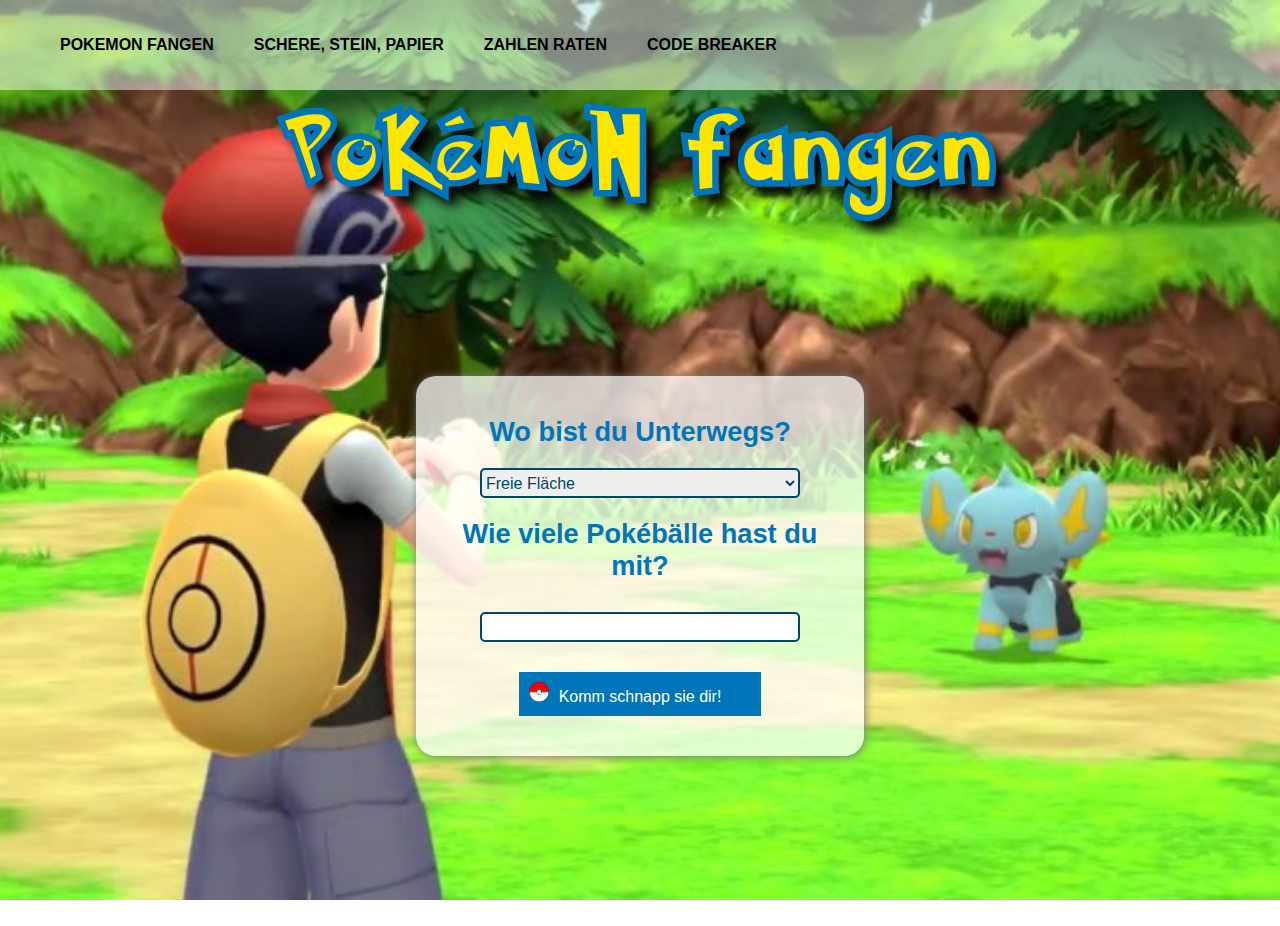
<file: pokemon.html>
<!DOCTYPE html>
<html lang="de">
    <head>
        <title>Pokemón fangen</title>
        
        <meta charset="utf-8" />
        <link rel="stylesheet" href="css/fonts.css" />

        <link rel="stylesheet" href="css/style.css" />
    </head>

    <body id="pokemonBg">
        <header>

            <nav>
                <ul>
                    <li><a href="pokemon.html">Pokemon fangen</a></li>
                    <li><a href="schere.html">Schere, Stein, Papier</a></li>
                    <li><a href="index.html">Zahlen raten</a></li>
                    <li><a href="code.html">Code Breaker</a></li>                           
                </ul>
            </nav>
        </header>


        <h1>PoKéMoN fangen</h1>
        <div id="playbox">

    
            <div id="screen1" class="screen active">            

                <h2>Wo bist du Unterwegs?</h2>
                <select id="landscape">
                    <option value="9.81">Freie Fläche</option>
                    <option value="1.62">Hohes Gras</option>
                    <option value="3.69">Höhle</option>
                    <option value="24.79">Wasser</option>
                </select>

                <h2>Wie viele Pokébälle hast du mit?</h2>
                <input type="number" id="tryCounter" name="tryCounter">

                <div class="button" onclick="changeScreen()">Komm schnapp sie dir!</div>

            </div>

            <div id="screen2" class="screen">
                <h2>Das Pokémon </br>hat sich versteckt!</br> Werfe den Pokéball!</h2>
                <label>Gib den Wurfwinkel ein</label>
                <input type="number" id="angle" name="angle" placeholder="0 - 90 Grad"> 
                <label>Gib die Wurfstärke ein</label>
                <input type="number" id="strength" name="strength">

                <div class="button" onclick="pokeballThrow()">Pokeball gooo!</div>

                <h3 id="distance">Wie Weit ist das Pokemon entfernt?</h3>
                <p></p>
                
            </div>
        </div>    







        <script type="text/javascript" src="js/script.js"></script>
    </body>
</html>
</file>
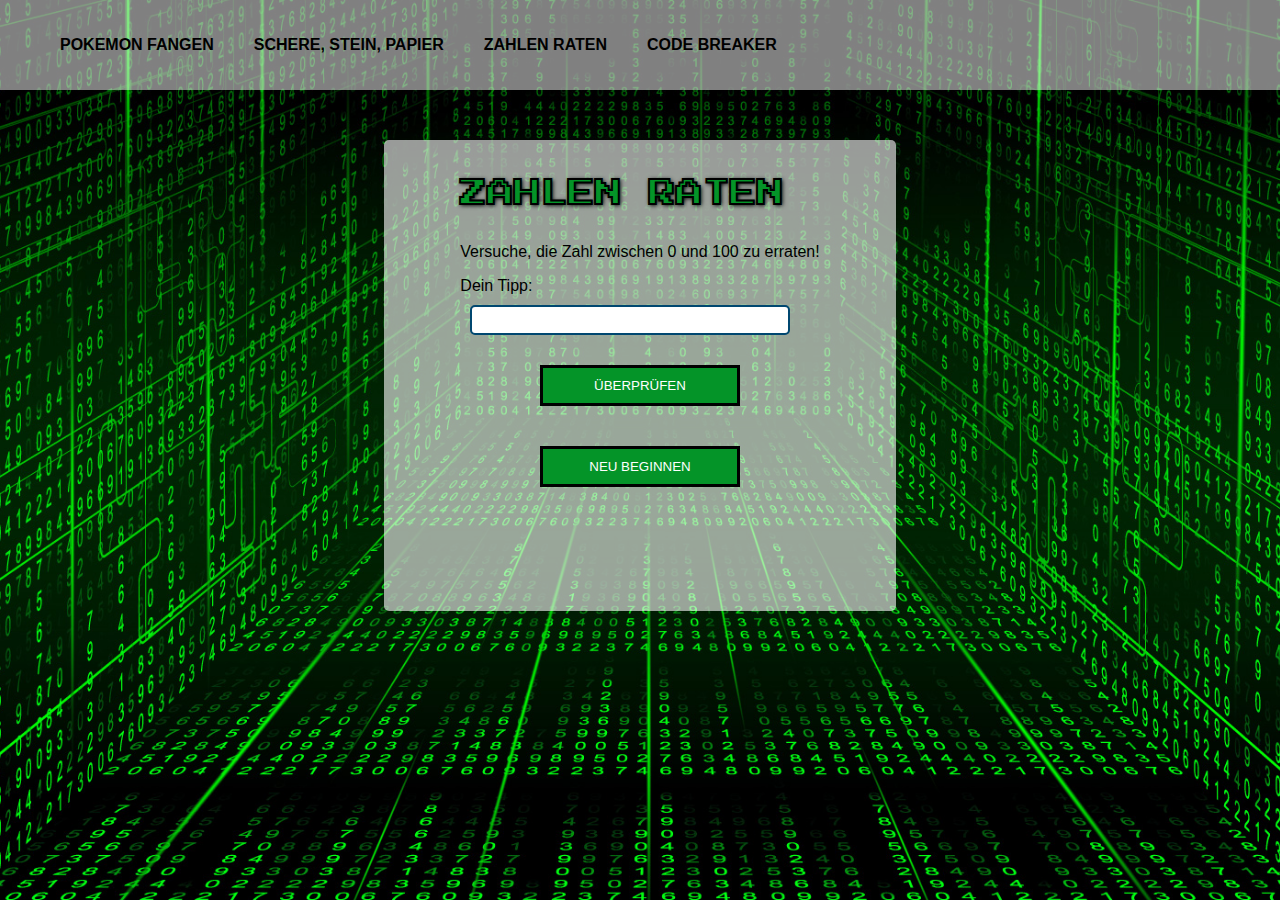
<file: zahlen.html>
<!DOCTYPE html>
<html>
    <head>
        <meta charset="utf-8">
        <title>Zahlen raten</title>
        <link rel="preconnect" href="https://fonts.gstatic.com">
        <link href="https://fonts.googleapis.com/css2?family=Press+Start+2P&display=swap" rel="stylesheet">
        <link rel="stylesheet" href="css/style.css">
    </head>
    <body id="zahlenRaten">
        <header>

            <nav>
                <ul>
                    <li><a href="pokemon.html">Pokemon fangen</a></li>
                    <li><a href="schere.html">Schere, Stein, Papier</a></li>
                    <li><a href="zahlen.html">Zahlen raten</a></li>
                    <li><a href="code.html">Code Breaker</a></li>                           
                </ul>
            </nav>
         </header>
        
        <div id="contentZahlen">

		
		    <div id="screenZahl">
            
                <h2 class="zahlenH2">Zahlen Raten</h2>

                <p>Versuche, die Zahl zwischen 0 und 100 zu erraten!</p>

                <label>Dein Tipp:</label>
                <input type="number" id="inputGuess"/>
                <button class="buttonZahlen" onclick="checkNumber()">Überprüfen</button>

                <button class="buttonZahlen"  onclick="newGame()">Neu beginnen</button>

                <p id="outputResult"></p>
                <p id="outputCount"></p>
		    </div>




        </div>





        <script src="https://code.jquery.com/jquery-3.5.1.min.js" integrity="sha256-9/aliU8dGd2tb6OSsuzixeV4y/faTqgFtohetphbbj0=" crossorigin="anonymous"></script>
        <script type="text/javascript" src="js/lib.js"></script>
        <script type="text/javascript" src="js/script-zahlen.js"></script>
    </body>
</html>
</file>
<file: css/fonts.css>
@font-face {
    font-family: 'pokemon';
    src: url('../fonts/Pokemon\ Solid.ttf') format('woff'),
        url('../fonts/Pokemon\ Hollow.ttf') format('woff2');
    font-weight: normal;
    font-style: normal;
    font-display: swap;
}
</file>
<file: css/style.css>
* {
    box-sizing: border-box; /* PADDING WIRD NACH INNEN GERECHNET */

}

:root {
    --primary : rgb(255, 230, 0);
    --secondary : rgb(0, 117, 185);
    --third : rgb(0, 71, 112);
    --schere : rgb(0, 164, 170);

}

body, html {
    margin: 0;
    padding: 0;
    font-family: Arial, Helvetica, sans-serif;
}


header {
    display: flex;
    background-color: rgba(255, 255, 255, 0.5);
    z-index: 100;
}

header nav ul {
    display: flex;
}

header nav ul li  {
    list-style: none;
    text-transform: uppercase;
    margin: 20px;
}

header nav ul li a {
    text-decoration: none;
    font-weight: bold;
    color: black;
    font-size: 1rem;
}

header nav ul li:hover  {
    color: var(--primary);
}

#pokemonBg {
    background-image: url(../images/pokemon_bg.jpg);
    height: 100vh;
    background-attachment: fixed;
    background-size: cover;
    background-position: center;
}


h1 {
    font-family: pokemon, sans-serif;
    font-size: 5rem;
    color: var(--primary);
    margin: 20px 0 0 0;
    text-align: center;
    line-height: 120%;
    -webkit-text-stroke: 4px var(--secondary);
    letter-spacing: 0.09em;
    text-shadow: 10px 11px 12px black;
}

h2 {
    font-size: 1.7rem;
    color: var(--secondary);
    margin: 0 0 20px 0;
}

#playbox {
    display: flex;
    flex-direction: column;
    justify-content: center;
    align-items: center;
    height: 80vh;
}

.screen {
    display: none;
    box-shadow: 1px 1px 10px #777;
    padding: 40px;
    text-align: center;
    width: 35vw;
    background-color:rgba(255, 255, 255, 0.75);
    border-radius: 20px;
}

.screen.active {
    display: block;
}

.button{
    background-color: var(--secondary);
    color: #fff;
    margin-top: 20px;
    padding: 10px;
    display: inline-block;
    transition: all 500ms;
}

.button:before {
    background-image: url(../images/Pokeball.png);
    background-size: contain;
    width: 20px;
    height: 20px;
    display: inline-block;
    margin-right: 10px;
    content: ''; /* muss bei :before und :after Elementen immer definiert werden */
    transition: all 200ms;
}

.button:hover:before {
    background-image: url(../images/Pokeball.png);
    background-size: contain;
    width: 20px;
    height: 0;
    display: inline-block;
    margin-right: 10px;
    content: '';
}

.button:after {
    background-image: url(../images/Pokeball.png);
    background-size: contain;
    width: 20px;
    height: 0;
    display: inline-block;
    margin-right: 10px;
    content: ''; /* muss bei :before und :after Elementen immer definiert werden */
    transition: all 200ms;
}
.button:hover:after {
    background-image: url(../images/Pokeball.png);
    background-size: contain;
    width: 20px;
    height: 20px;
    margin-left: 10px;
    content: '';
}

.button:hover {
    background-color: var(--third);
    cursor: pointer;
}


select {
    margin: 0 0 20px 0;
}

#landscape {
    width: 25vw;
    height: 30px;
    font-size: 1rem;
    color: var(--third);
    border-radius: 5px;
    border: 2px solid var(--third); 
}

input {
    width: 25vw;
    height: 30px;
    font-size: 1rem;
    color: var(--third);
    border-radius: 5px;
    border: 2px solid var(--third); 
    margin: 10px;
}




/* --------------------------- SCHERE STEIN PAPIER ------------------------------------ */

#sissorStonePaper {
    background-image: url(../images/bg.jpg);
    height: 100vh;
    background-attachment: fixed;
    background-size: cover;
    background-position: center;
    position: relative;
    z-index: 0;
}

#contentSissor{
    display: flex;
    align-items: center;
    justify-content: center;
}

.containerSchere{
    display: flex;
    align-items: center;
    justify-content: center;
}

.schereH2 {
    color: #fff;
    margin: 0 0 50px 0;
    text-align: center;
    line-height: 120%;
    letter-spacing: 0.09em;
    text-transform: uppercase;
    text-shadow: 10px 11px 12px black;
    font-family: 'Permanent Marker', cursive;
    font-size: 2.5rem;
}


div div img {
    width: 200px;
    margin: 10px;
}

div > div > img:hover {
    zoom: 115%;
    cursor: pointer;
    box-shadow: 5px 5px 5px black;
}

.buttonSissor {
    background-color: var(--secondary);
    color: #fff;
    margin-top: 20px;
    padding: 10px;
    display: inline-block;
    transition: all 500ms;
    width: 300px;
}

.buttonSissor:hover {
    background-color: var(--third);
    cursor: pointer;
}

.screenSis {
    padding: 40px;
    text-align: center;
}

.screenSis1 {
    background-color: rgba(0, 0, 0, 0.5);
    width: 100vw;
    height: 100vh;
    display: flex;
    flex-direction: column;
    align-items: center;
    justify-content: center;
}


.hidden {
    display: none;
}


#popUp{
    position: absolute;
    box-shadow: 1px 1px 10px #777;
    padding: 40px;
    text-align: center;
    width: 35vw;
    background-color:rgba(255, 255, 255, 0.75);
    border-radius: 20px;
    z-index: 100;
    left: 0;
    right: 0;
    margin: 0 auto;
    top: 185px;
}

button {
    background-color: var(--secondary);
    color: #fff;
    margin-top: 20px;
    padding: 10px;
    display: inline-block;
    transition: all 500ms;
    width: 300px;
    border: none;
}

button:hover {
    background-color: var(--third);
    cursor: pointer;
}

#counterAnzeige{
    display: flex;
    justify-content: space-between;
}

h5 {
    font-size: 2rem;
    color: #fff;
}



/* --------------------------- ZAHLEN RATEN --------------------------- */

#zahlenRaten {
    background-image: url(../images/HallwayMatrixbackground.jpg);
    height: 100vh;
    background-attachment: fixed;
    background-size: cover;
    background-position: center;
}


#contentZahlen{
    background-color: rgba(255, 255, 255, 0.6);
    width: 40vw;
    border-radius: 5px;
    margin: 50px auto;
    display: flex;

}

#screenZahl {
    display: flex;
    flex-direction: column;
    margin: 0 auto;
    padding: 40px;
}

.zahlenH2{
    font-family: 'Press Start 2P', cursive;
    color: rgb(4, 148, 40);
    -webkit-text-stroke: 1px #000;
    text-shadow: 1px 1px 4px black;
    text-transform: uppercase;
}

.buttonZahlen{
    width: 200px;
    background-color: rgb(4, 148, 40);
    border: 3px solid #000;
    text-transform: uppercase;
    text-align: center;
    padding: 10px;
    margin: 20px auto;
}

.buttonZahlen:hover {
    background-color: #000;
    color: rgb(4, 148, 40);
    border: 3px solid rgb(4, 148, 40);
}

#upperLimit{
    margin: 10px auto;
}

#counter{
    margin: 10px auto;
}

#guessNumber{
    margin: 10px auto;
}



/* --------------------------- CODE BREAKER ------------------------------------ */

#codebreaker {
    background-image: url(../images/tresor.jpg);
    height: 100vh;
    background-attachment: fixed;
    background-size: cover;
    background-position: center;
    position: relative;
    z-index: 0;
}

#codeContainer{
    display: flex;
    justify-content: center;
    align-items: center;
    height: 100vh;
}


.buttonCode{
    padding: 10px;
    width: 150px;
    color: #fff;
    background-color: black;
    border-radius: 2px;
    margin: 0 auto;
}

.buttonCode:hover{
    background-color: #777;
}
</file>
